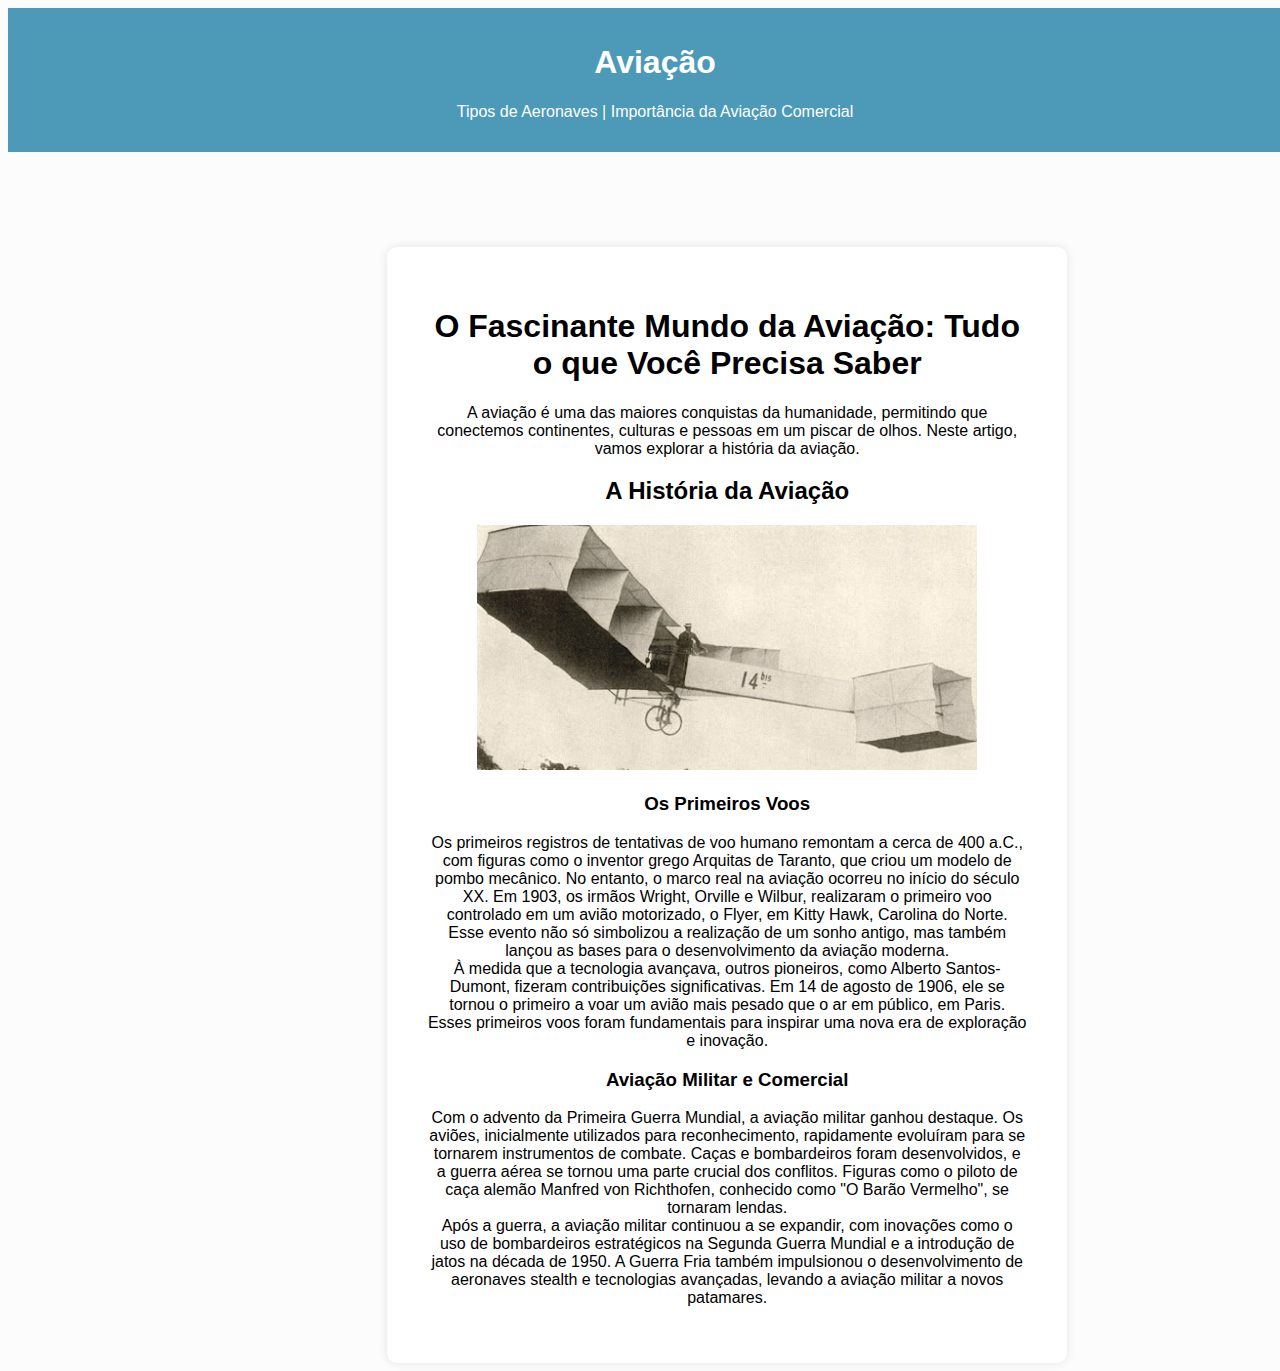
<file: index.html>
<!DOCTYPE html>
<html lang="en">

<head>
    <meta charset="UTF-8">
    <meta name="viewport" content="width=device-width, initial-scale=1.0">
    <title>O Fascinante Mundo da Aviação</title>
    <link rel="stylesheet" href="Blog.css">
    <link rel="Icon" href=".png">
</head>

<body>
    <header>
        <h1>Aviação</h1>
        <p><a href="Blog2.html">Tipos de Aeronaves</a> | <a href="Blog3.html">Importância da Aviação Comercial</a>
        </p>
    </header>
    <form class="container_2">
        <h1>O Fascinante Mundo da Aviação: Tudo o que Você Precisa Saber</h1>
        <p>A aviação é uma das maiores conquistas da humanidade, permitindo que conectemos continentes, culturas e
            pessoas em um piscar de olhos. Neste artigo, vamos explorar a história da aviação.</p>

        <h2>A História da Aviação</h2>
        <img src="aviao1.jpg" width="500px">
        <h3>Os Primeiros Voos</h3>
        <p>Os primeiros registros de tentativas de voo humano remontam a cerca de 400 a.C., com figuras como o inventor
            grego Arquitas de Taranto, que criou um modelo de pombo mecânico. No entanto, o marco real na aviação
            ocorreu no início do século XX. Em 1903, os irmãos Wright, Orville e Wilbur, realizaram o primeiro voo
            controlado em um avião motorizado, o Flyer, em Kitty Hawk, Carolina do Norte. Esse evento não só simbolizou
            a realização de um sonho antigo, mas também lançou as bases para o desenvolvimento da aviação moderna. <br>À
            medida que a tecnologia avançava, outros pioneiros, como Alberto Santos-Dumont, fizeram contribuições
            significativas. Em 14 de agosto de 1906, ele se tornou o primeiro a voar um avião mais pesado que o ar em
            público, em Paris. Esses primeiros voos foram fundamentais para inspirar uma nova era de exploração e
            inovação.</p>

        <h3>Aviação Militar e Comercial</h3>
        <p>Com o advento da Primeira Guerra Mundial, a aviação militar ganhou destaque. Os aviões, inicialmente
            utilizados para reconhecimento, rapidamente evoluíram para se tornarem instrumentos de combate. Caças e
            bombardeiros foram desenvolvidos, e a guerra aérea se tornou uma parte crucial dos conflitos. Figuras como o
            piloto de caça alemão Manfred von Richthofen, conhecido como "O Barão Vermelho", se tornaram lendas.
            <br>Após a guerra, a aviação militar continuou a se expandir, com inovações como o uso de bombardeiros
            estratégicos na Segunda Guerra Mundial e a introdução de jatos na década de 1950. A Guerra Fria também
            impulsionou o desenvolvimento de aeronaves stealth e tecnologias avançadas, levando a aviação militar a
            novos patamares.</p>
    </form>
</body>

</html>
</file>
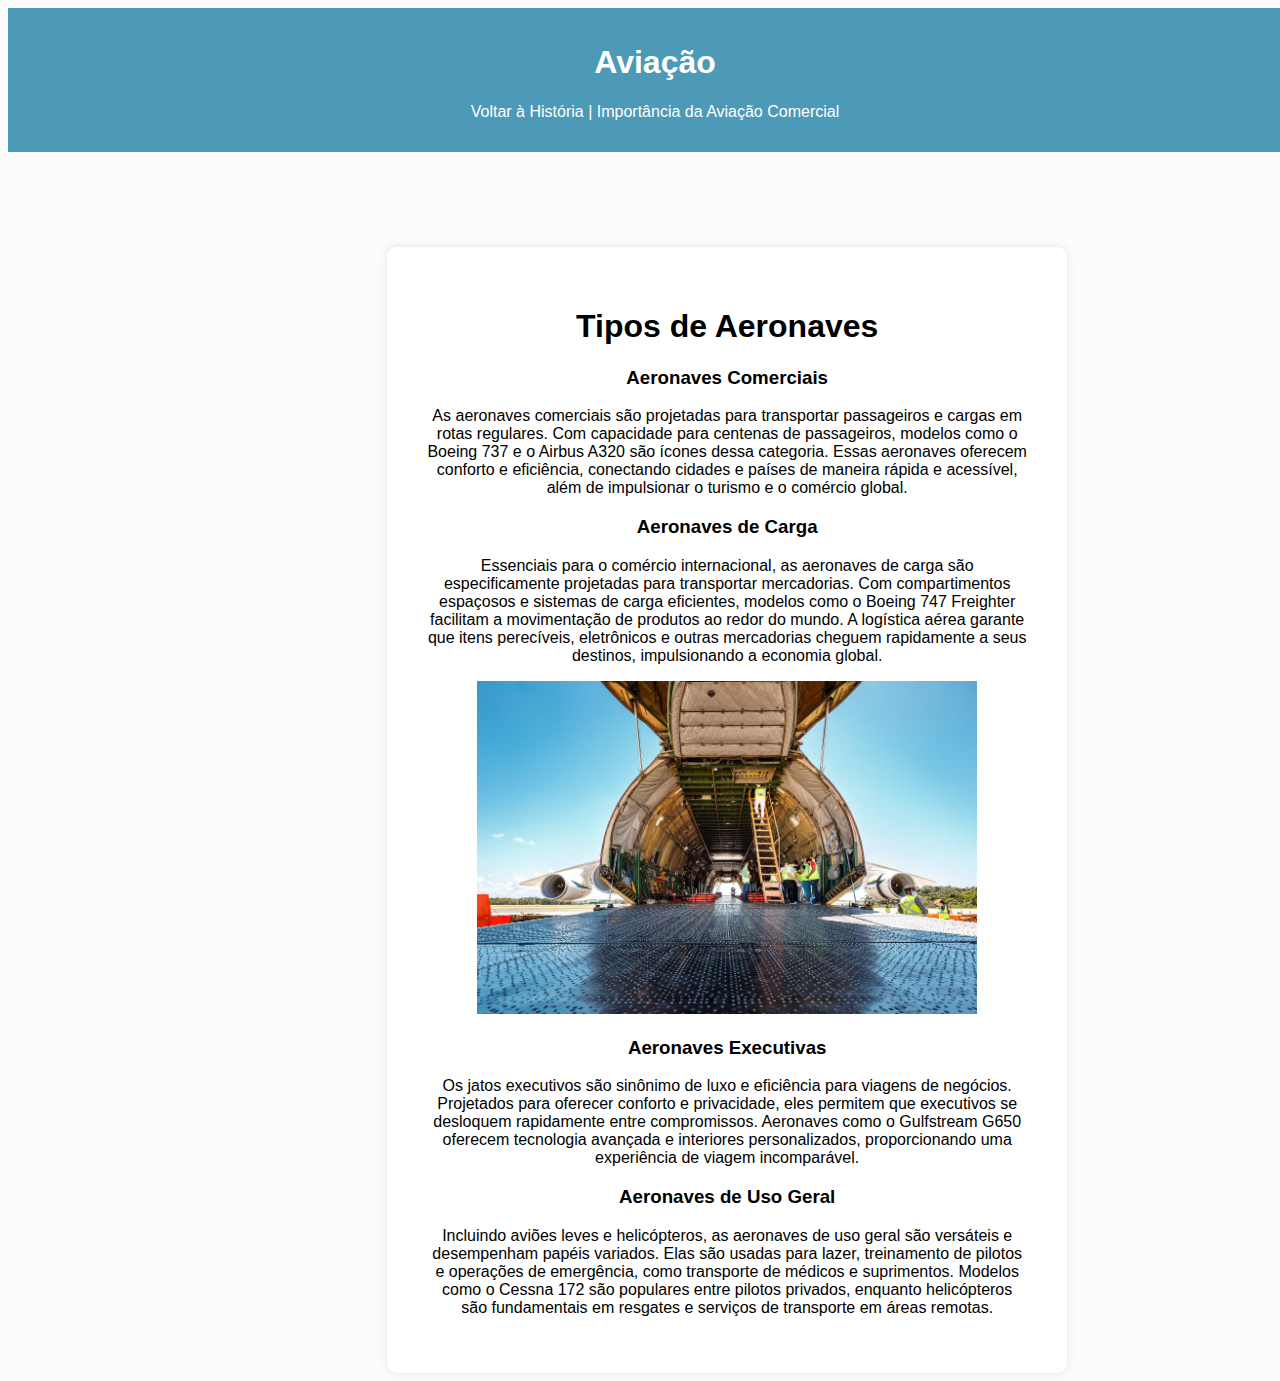
<file: Blog2.html>
<!DOCTYPE html>
<html lang="en">

<head>
    <meta charset="UTF-8">
    <meta name="viewport" content="width=device-width, initial-scale=1.0">
    <title>Tipos de Aeronaves</title>
    <link rel="stylesheet" href="Blog.css">
    <link rel="Icon" href=".png">
</head>

<body>
    <header>
        <h1>Aviação</h1>
        <p><a href="Blog1.html">Voltar à História</a> | <a href="Blog3.html">Importância da Aviação Comercial</a>
        </p>
    </header>
    <form class="container_2">
        <h1>Tipos de Aeronaves</h1>

        <h3>Aeronaves Comerciais</h3>
        <p>As aeronaves comerciais são projetadas para transportar passageiros e cargas em rotas regulares. Com
            capacidade para centenas de passageiros, modelos como o Boeing 737 e o Airbus A320 são ícones dessa
            categoria. Essas aeronaves oferecem conforto e eficiência, conectando cidades e países de maneira rápida e
            acessível, além de impulsionar o turismo e o comércio global.</p>

        <h3>Aeronaves de Carga</h3>
        <p>Essenciais para o comércio internacional, as aeronaves de carga são especificamente projetadas para
            transportar mercadorias. Com compartimentos espaçosos e sistemas de carga eficientes, modelos como o Boeing
            747 Freighter facilitam a movimentação de produtos ao redor do mundo. A logística aérea garante que itens
            perecíveis, eletrônicos e outras mercadorias cheguem rapidamente a seus destinos, impulsionando a economia
            global.</p>
        <img src="aviao2.avif" width="500px">

        <h3>Aeronaves Executivas</h3>
        <p>Os jatos executivos são sinônimo de luxo e eficiência para viagens de negócios. Projetados para oferecer
            conforto e privacidade, eles permitem que executivos se desloquem rapidamente entre compromissos. Aeronaves
            como o Gulfstream G650 oferecem tecnologia avançada e interiores personalizados, proporcionando uma
            experiência de viagem incomparável.</p>

        <h3>Aeronaves de Uso Geral</h3>
        <p>Incluindo aviões leves e helicópteros, as aeronaves de uso geral são versáteis e desempenham papéis variados.
            Elas são usadas para lazer, treinamento de pilotos e operações de emergência, como transporte de médicos e
            suprimentos. Modelos como o Cessna 172 são populares entre pilotos privados, enquanto helicópteros são
            fundamentais em resgates e serviços de transporte em áreas remotas.</p>
    </form>

</body>

</html>
</file>
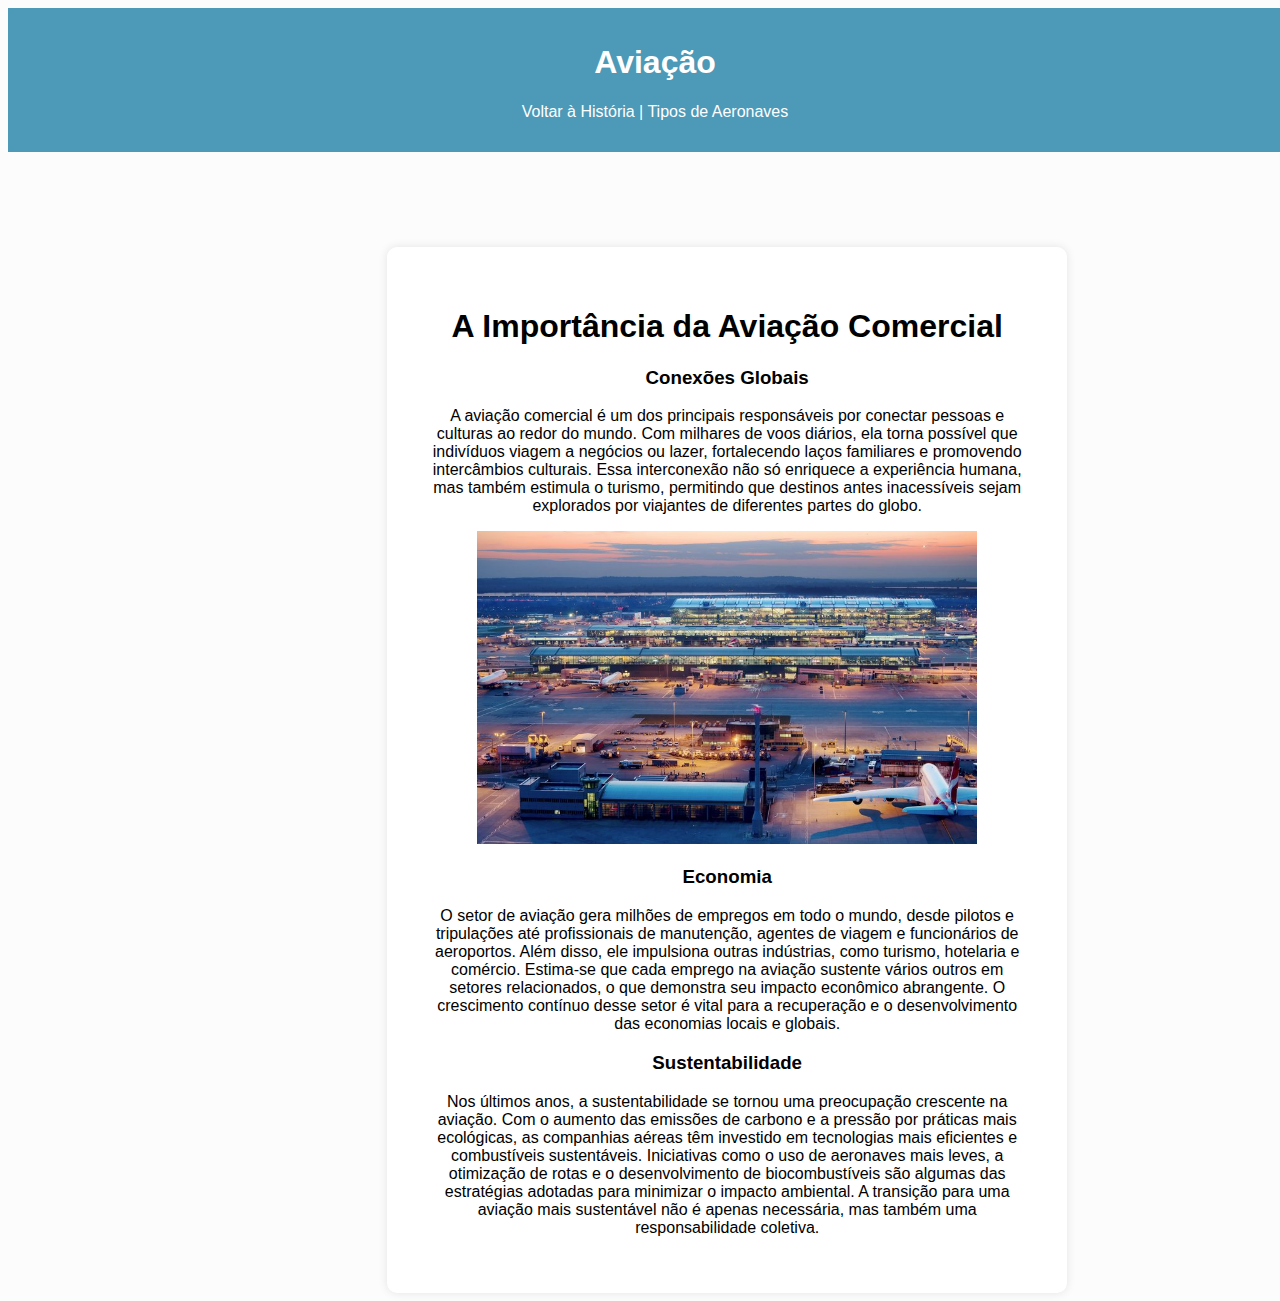
<file: Blog3.html>
<!DOCTYPE html>
<html lang="en">

<head>
    <meta charset="UTF-8">
    <meta name="viewport" content="width=device-width, initial-scale=1.0">
    <title>Importância da Aviação Comercial</title>
    <link rel="stylesheet" href="Blog.css">
    <link rel="Icon" href=".png">
</head>

<body>
    <header>
        <h1>Aviação</h1>
        <p><a href="Blog1.html">Voltar à História</a> | <a href="Blog2.html">Tipos de Aeronaves</a></p>
    </header>
    <form class="container_2">
        <h1>A Importância da Aviação Comercial</h1>

        <h3>Conexões Globais</h3>
        <p>A aviação comercial é um dos principais responsáveis por conectar pessoas e culturas ao redor do mundo. Com
            milhares de voos diários, ela torna possível que indivíduos viagem a negócios ou lazer, fortalecendo laços
            familiares e promovendo intercâmbios culturais. Essa interconexão não só enriquece a experiência humana, mas
            também estimula o turismo, permitindo que destinos antes inacessíveis sejam explorados por viajantes de
            diferentes partes do globo.</p>
        <img src="aviao3.jpg" width="500px">

        <h3>Economia</h3>
        <p>O setor de aviação gera milhões de empregos em todo o mundo, desde pilotos e tripulações até profissionais de
            manutenção, agentes de viagem e funcionários de aeroportos. Além disso, ele impulsiona outras indústrias,
            como turismo, hotelaria e comércio. Estima-se que cada emprego na aviação sustente vários outros em setores
            relacionados, o que demonstra seu impacto econômico abrangente. O crescimento contínuo desse setor é vital
            para a recuperação e o desenvolvimento das economias locais e globais.</p>

        <h3>Sustentabilidade</h3>
        <p>Nos últimos anos, a sustentabilidade se tornou uma preocupação crescente na aviação. Com o aumento das
            emissões de carbono e a pressão por práticas mais ecológicas, as companhias aéreas têm investido em
            tecnologias mais eficientes e combustíveis sustentáveis. Iniciativas como o uso de aeronaves mais leves, a
            otimização de rotas e o desenvolvimento de biocombustíveis são algumas das estratégias adotadas para
            minimizar o impacto ambiental. A transição para uma aviação mais sustentável não é apenas necessária, mas
            também uma responsabilidade coletiva.</p>

    </form>

</body>

</html>
</file>
<file: Blog.css>
body {
    background-color: #fcfcfc;
    font-family: Arial, sans-serif;
    text-align: center;
    align-items: center;
}

.container_2 {
    max-width: 600px;
    padding: 40px;
    text-align: center;
    align-items: center;
    background-color: #fff;
    border-radius: 10px;
    box-shadow: 0 0 10px rgba(0, 0, 0, 0.1);
    margin-left: 30%;
    margin-top: 7.5%;
}

header {
    background-color: #4c99b8;
    color: white;
    text-align: center;
    width: 100%;
    padding: 15px;
}

a{
    color: #ffffff;
    text-decoration: none;
}

a:hover {
    text-decoration: underline;
}
</file>
